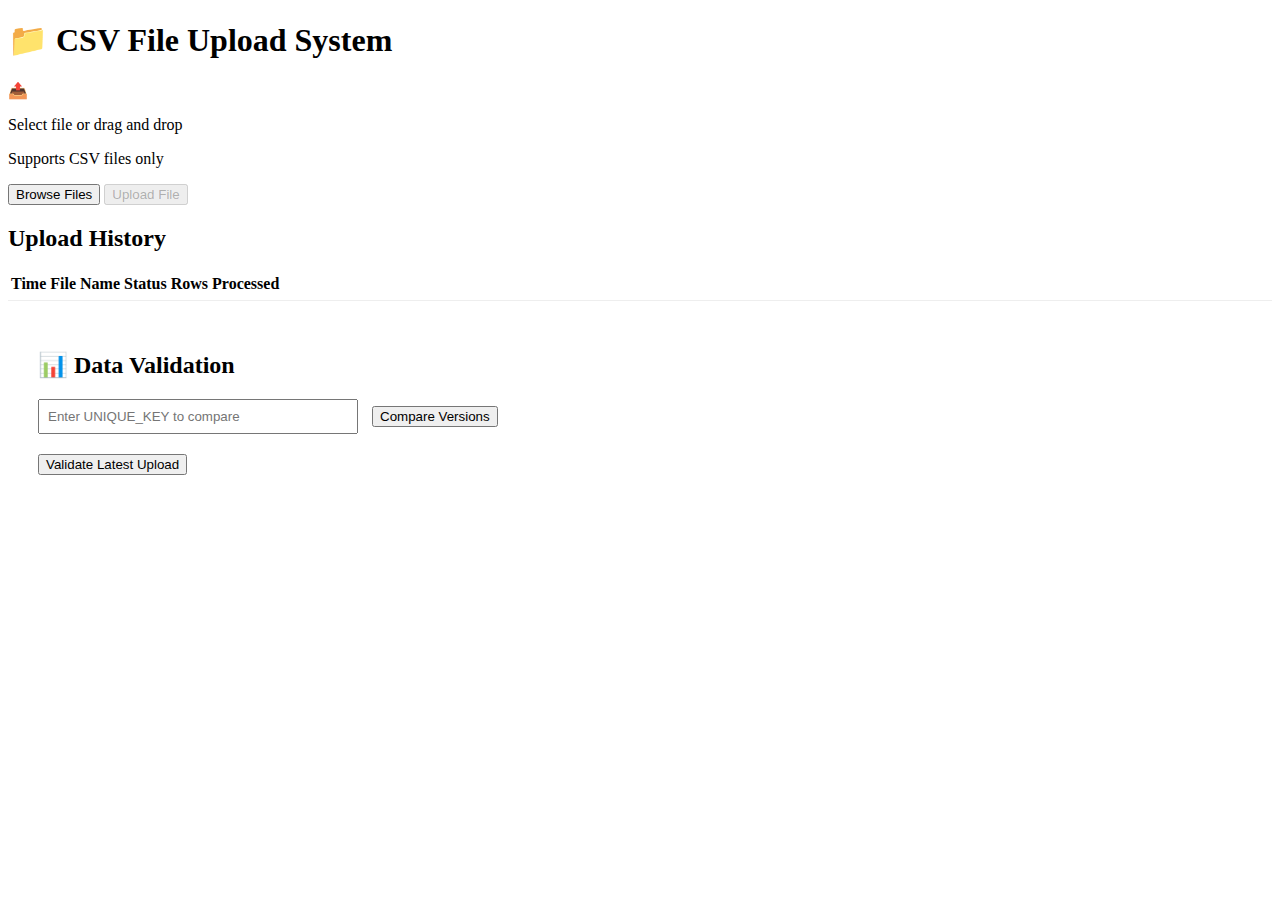
<file: target/classes/templates/index.html>
<!DOCTYPE html>
<html xmlns:th="http://www.thymeleaf.org">
<head>
    <meta charset="UTF-8">
    <meta name="viewport" content="width=device-width, initial-scale=1.0">
    <title>CSV Upload System</title>
    <link th:href="@{/css/style.css}" rel="stylesheet">
</head>
<body>
    <div class="container">
        <h1>📁 CSV File Upload System</h1>
        
        <div class="upload-area" id="uploadArea">
            <div class="upload-content">
                <div class="upload-icon">📤</div>
                <p>Select file or drag and drop</p>
                <p class="upload-subtitle">Supports CSV files only</p>
                <form id="uploadForm" enctype="multipart/form-data">
                    <input type="file" id="fileInput" name="file" accept=".csv" hidden>
                    <button type="button" class="browse-btn" onclick="document.getElementById('fileInput').click()">
                        Browse Files
                    </button>
                    <button type="submit" class="upload-btn" disabled>Upload File</button>
                </form>
                <div id="selectedFileName" class="selected-file"></div>
            </div>
        </div>

        <div class="upload-history">
            <h2>Upload History</h2>
            <div class="table-container">
                <table>
                    <thead>
                        <tr>
                            <th>Time</th>
                            <th>File Name</th>
                            <th>Status</th>
                            <th>Rows Processed</th>
                        </tr>
                    </thead>
                    <tbody id="uploadsTable">
                        <tr th:each="upload : ${uploads}">
                            <td th:text="${#temporals.format(upload.createdAt, 'yyyy-MM-dd HH:mm')}"></td>
                            <td th:text="${upload.fileName}"></td>
                            <td>
                                <span th:text="${upload.status}" 
                                      th:classappend="'status status-' + ${upload.status}"></span>
                            </td>
                            <td th:text="${upload.processedRows}"></td>
                        </tr>
                    </tbody>
                </table>
            </div>
        </div>

        <div class="validation-section" style="padding: 30px; border-top: 1px solid #eee;">
            <h2>📊 Data Validation</h2>
            
            <div class="validation-controls" style="margin-bottom: 20px;">
                <input type="text" id="uniqueKeyInput" placeholder="Enter UNIQUE_KEY to compare" 
                    style="padding: 8px; margin-right: 10px; width: 300px;">
                <button onclick="compareRecord()" class="browse-btn">Compare Versions</button>
            </div>
            
            <div id="comparisonResult" style="background: #f8f9fa; padding: 15px; border-radius: 5px; display: none;"></div>
            
            <div style="margin-top: 20px;">
                <button onclick="validateLatestUpload()" class="browse-btn">Validate Latest Upload</button>
                <div id="validationResult" style="margin-top: 15px;"></div>
            </div>
        </div>
    </div>

    <script th:src="@{/js/script.js}"></script>
</body>
</html>
</file>
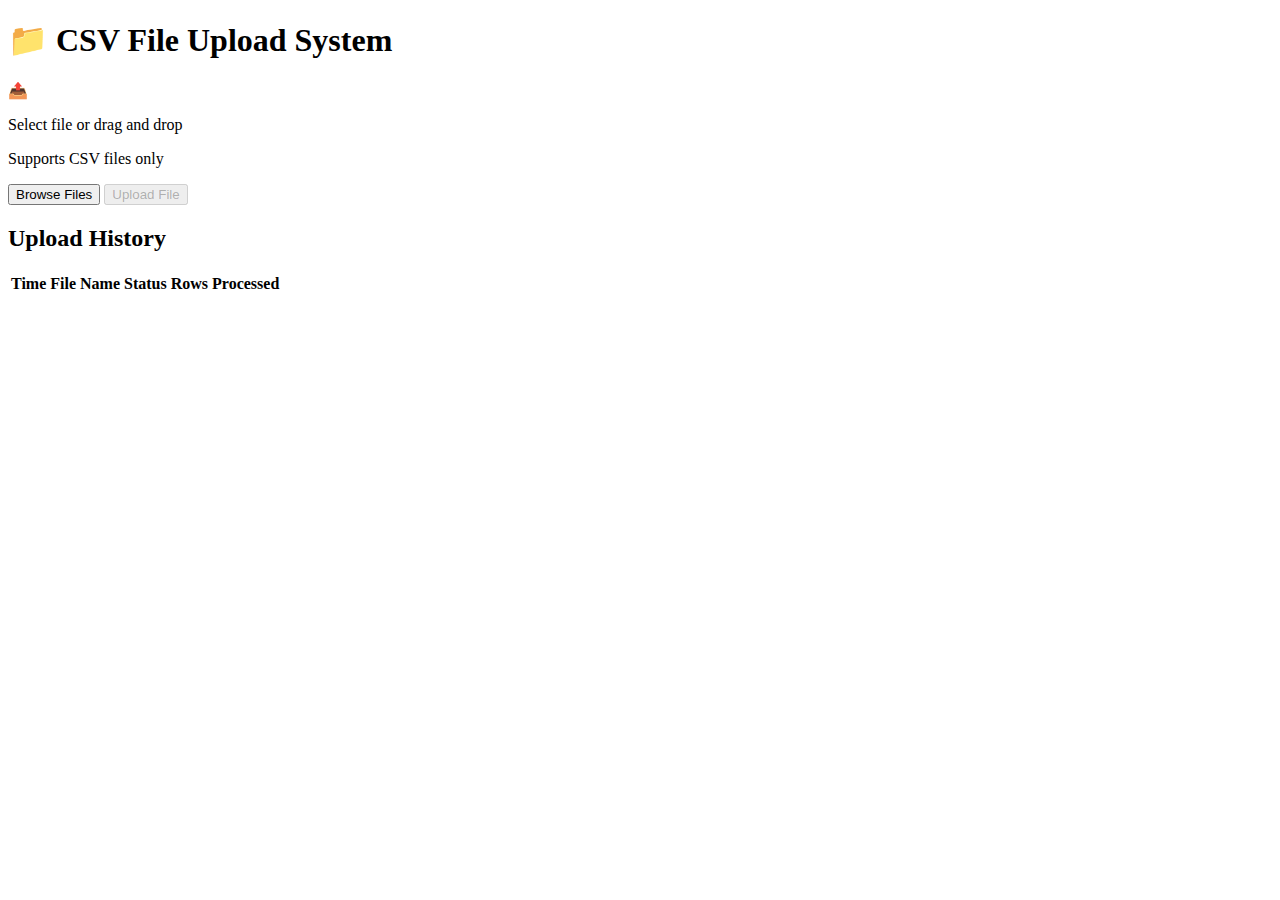
<file: src/main/resources/templates/index.html>
<!DOCTYPE html>
<html xmlns:th="http://www.thymeleaf.org">
<head>
    <meta charset="UTF-8">
    <meta name="viewport" content="width=device-width, initial-scale=1.0">
    <title>CSV Upload System</title>
    <link th:href="@{/css/style.css}" rel="stylesheet">
</head>
<body>
    <div class="container">
        <h1>📁 CSV File Upload System</h1>
        
        <div class="upload-area" id="uploadArea">
            <div class="upload-content">
                <div class="upload-icon">📤</div>
                <p>Select file or drag and drop</p>
                <p class="upload-subtitle">Supports CSV files only</p>
                <form id="uploadForm" enctype="multipart/form-data">
                    <input type="file" id="fileInput" name="file" accept=".csv" hidden>
                    <button type="button" class="browse-btn" onclick="document.getElementById('fileInput').click()">
                        Browse Files
                    </button>
                    <button type="submit" class="upload-btn" disabled>Upload File</button>
                </form>
                <div id="selectedFileName" class="selected-file"></div>
            </div>
        </div>

        <div class="upload-history">
            <h2>Upload History</h2>
            <div class="table-container">
                <table>
                    <thead>
                        <tr>
                            <th>Time</th>
                            <th>File Name</th>
                            <th>Status</th>
                            <th>Rows Processed</th>
                        </tr>
                    </thead>
                    <tbody id="uploadsTable">
                        <tr th:each="upload : ${uploads}">
                            <td th:text="${#temporals.format(upload.createdAt, 'yyyy-MM-dd HH:mm')}"></td>
                            <td th:text="${upload.fileName}"></td>
                            <td>
                                <span th:text="${upload.status}" 
                                      th:classappend="'status status-' + ${upload.status}"></span>
                            </td>
                            <td th:text="${upload.processedRows}"></td>
                        </tr>
                    </tbody>
                </table>
            </div>
        </div>
    </div>

    <script th:src="@{/js/script.js}"></script>
</body>
</html>
</file>
